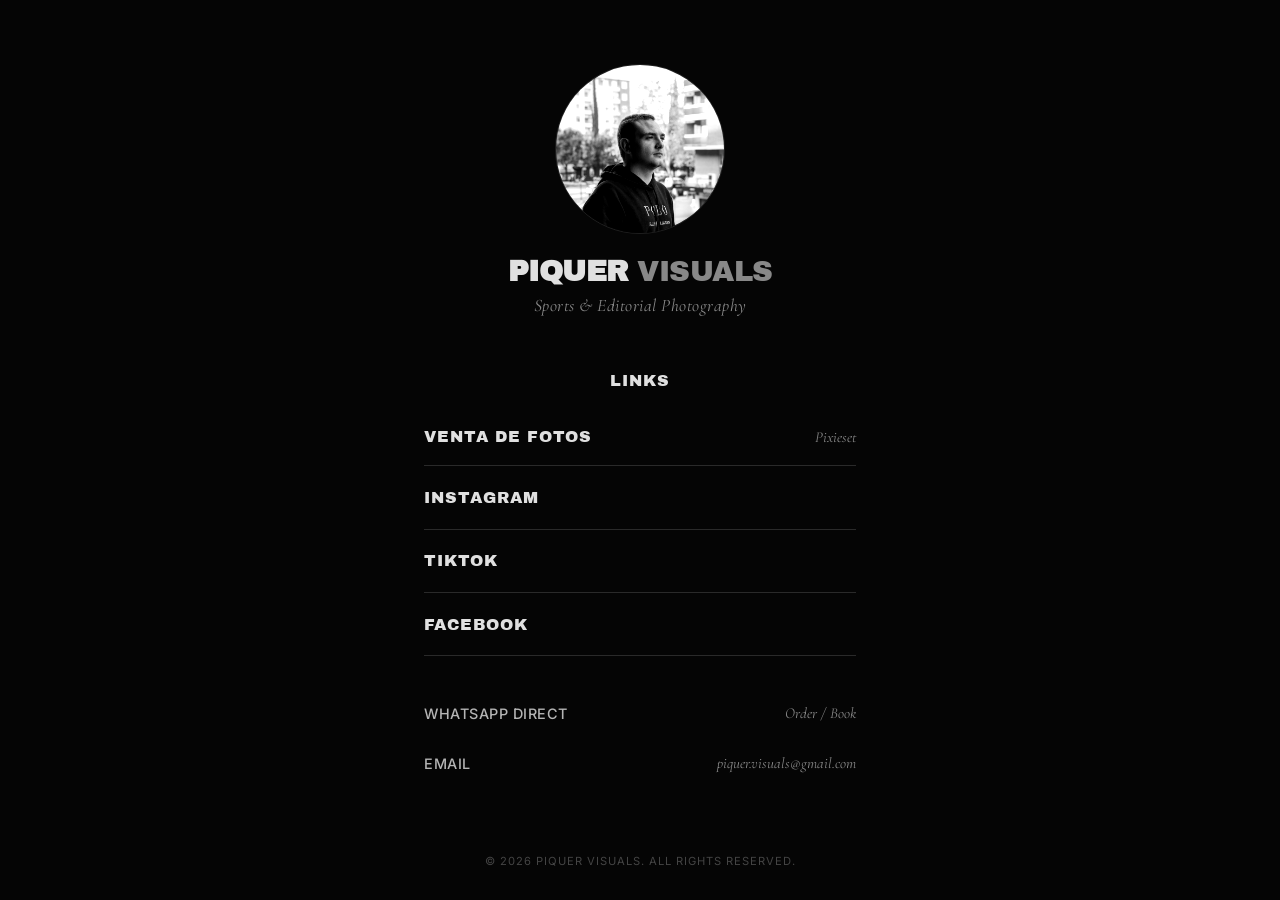
<file: links.html>
<!DOCTYPE html>
<html lang="es">
<head>
    <meta charset="UTF-8">
    <meta name="viewport" content="width=device-width, initial-scale=1.0">
    <title>Piquer Visuals | Connect</title>
    
    <link rel="preconnect" href="https://fonts.googleapis.com">
    <link rel="preconnect" href="https://fonts.gstatic.com" crossorigin>
    <link href="https://fonts.googleapis.com/css2?family=Archivo+Black&family=Cormorant+Garamond:ital,wght@0,300;0,400;0,600;1,400&family=Inter:wght@300;400&display=swap" rel="stylesheet">
    
    <link rel="stylesheet" href="styles/links-style.css">
</head>
<body>

    <main class="bio-container">
        
        <header class="profile-header fade-in">
            <div class="img-wrapper">
                <img src="../images/2Q5A9733.jpg" alt="Piquer Visuals Profile" class="profile-img">
            </div>
            
            <h1 class="brand-name">PIQUER <span class="brand-sub">VISUALS</span></h1>
            <p class="brand-claim">Sports & Editorial Photography</p>
        </header>

        <nav class="links-list" style="text-align: center; font-stretch: expanded;">
            <p class="link-text">Links</p>
        </br>
            <a href="https://piquervisuals.pixieset.com/?fbclid=PAT01DUAPVnnZleHRuA2FlbQIxMABzcnRjBmFwcF9pZA81NjcwNjczNDMzNTI0MjcAAaeL8Go84BE5Z8aD-rO56j5Om3SqoWQiuRdJXVVMXkHHz6cIUyN-fUlpzqDW_Q_aem_WJPeGxTCUFEQXYkVXN799w" class="bio-link fade-in delay-1" target="_blank" rel="noopener">
                <span class="link-text">Venta de fotos</span>
                <span class="link-meta">Pixieset</span>
            </a>

            <a href="https://urlgeni.us/instagram/piquervisuals" class="bio-link fade-in delay-2" target="_blank" rel="noopener">
                <span class="link-text">Instagram</span>
                <span class="link-arrow">↗</span>
            </a>

            <a href="https://www.tiktok.com/@piquervisuals?_r=1&_t=ZN-935c4s9xVJ8" class="bio-link fade-in delay-3" target="_blank" rel="noopener">
                <span class="link-text">TikTok</span>
                <span class="link-arrow">↗</span>
            </a>

            <a href="https://urlgeni.us/facebook/Piquervisuals" class="bio-link fade-in delay-4" target="_blank" rel="noopener">
                <span class="link-text">Facebook</span>
                <span class="link-arrow">↗</span>
            </a>

            <div class="divider fade-in delay-5"></div>

            <a href="https://wa.me/34639727236" class="bio-link contact-link fade-in delay-5" target="_blank" rel="noopener">
                <span class="link-text">WhatsApp Direct</span>
                <span class="link-icon">Order / Book</span>
            </a>

            <a href="mailto:piquer.visuals@gmail.com" class="bio-link contact-link fade-in delay-6">
                <span class="link-text">Email</span>
                <span class="link-icon">piquer.visuals@gmail.com</span>
            </a>

        </nav>

        <footer class="bio-footer fade-in delay-7">
            <p>© 2026 Piquer Visuals. All rights reserved.</p>
        </footer>

    </main>

    <script>
        document.addEventListener('DOMContentLoaded', () => {
            // Activa las clases de animación al cargar
            const elements = document.querySelectorAll('.fade-in');
            elements.forEach(el => el.classList.add('visible'));
        });
    </script>
</body>
</html>
</file>
<file: styles/links-style.css>
/* --- RESET & VARIABLES --- */
:root {
    --bg-color: #050505;
    --text-primary: #e0e0e0;
    --text-secondary: #888888;
    --accent: #ffffff;
    
    --font-display: 'Archivo Black', sans-serif;
    --font-serif: 'Cormorant Garamond', serif;
    --font-body: 'Inter', sans-serif;
    
    --transition: all 0.4s cubic-bezier(0.16, 1, 0.3, 1);
}

* {
    margin: 0;
    padding: 0;
    box-sizing: border-box;
}

body {
    background-color: var(--bg-color);
    color: var(--text-primary);
    font-family: var(--font-body);
    -webkit-font-smoothing: antialiased;
    min-height: 100vh;
    display: flex;
    justify-content: center;
    /* Elimina scroll horizontal */
    overflow-x: hidden; 
}

/* --- LAYOUT CONTAINER --- */
.bio-container {
    width: 100%;
    max-width: 480px; /* Ancho típico de móvil/link-in-bio */
    padding: 4rem 1.5rem 2rem;
    display: flex;
    flex-direction: column;
    align-items: center;
}

/* --- 1. HEADER PROFILE --- */
.profile-header {
    text-align: center;
    margin-bottom: 3.5rem;
    width: 100%;
}

.img-wrapper {
    width: 170px;
    height: 170px;
    margin: 0 auto 1.5rem;
    border-radius: 50%;
    overflow: hidden;
    position: relative;
    border: 1px solid rgba(255, 255, 255, 0.1);
}

.profile-img {
    width: 110%;
    height: 110%;
    object-fit: cover;
    filter: grayscale(100%) contrast(1.2); /* Estilo B&W Editorial */
}

.brand-name {
    font-family: var(--font-display);
    font-size: 1.8rem;
    text-transform: uppercase;
    letter-spacing: -0.5px;
    line-height: 1;
    margin-bottom: 0.5rem;
}

.brand-sub {
    color: var(--text-secondary);
    font-weight: normal;
}

.brand-claim {
    font-family: var(--font-serif);
    font-style: italic;
    font-size: 1.1rem;
    color: var(--text-secondary);
    letter-spacing: 0.5px;
}

/* --- 2. LINKS LIST (EDITORIAL STYLE) --- */
.links-list {
    width: 100%;
    display: flex;
    flex-direction: column;
    gap: 0; /* Usamos padding interno en los links */
}

.bio-link {
    display: flex;
    justify-content: space-between;
    align-items: center;
    text-decoration: none;
    padding: 1.2rem 0;
    border-bottom: 1px solid rgba(255, 255, 255, 0.15);
    transition: var(--transition);
    position: relative;
}

/* Efecto Hover: Desplazamiento sutil a la derecha */
.bio-link:hover {
    padding-left: 10px;
    padding-right: 10px;
    background: rgba(255,255,255,0.03);
    border-color: var(--text-primary);
}

.link-text {
    font-family: var(--font-display);
    font-size: 1rem;
    text-transform: uppercase;
    color: var(--text-primary);
    letter-spacing: 1px;
}

.link-meta, .link-icon {
    font-family: var(--font-serif);
    font-style: italic;
    color: var(--text-secondary);
    font-size: 0.95rem;
    transition: var(--transition);
}

.link-arrow {
    font-family: var(--font-body);
    font-size: 1.2rem;
    opacity: 0;
    transform: translateX(-10px);
    transition: var(--transition);
}

.bio-link:hover .link-arrow {
    opacity: 1;
    transform: translateX(0);
}

.bio-link:hover .link-text {
    color: #fff;
}

/* Estilos especiales para Contacto */
.divider {
    height: 2rem;
    width: 100%;
}

.contact-link {
    border-bottom: none; /* Quitamos líneas finales */
    padding: 1rem 0;
}

.contact-link .link-text {
    font-family: var(--font-body); /* Más funcional */
    font-weight: 500;
    font-size: 0.9rem;
    letter-spacing: 0.5px;
    opacity: 0.8;
}

/* --- 3. FOOTER --- */
.bio-footer {
    margin-top: auto;
    padding-top: 3rem;
    text-align: center;
}

.bio-footer p {
    font-family: var(--font-body);
    font-size: 0.7rem;
    color: #444;
    text-transform: uppercase;
    letter-spacing: 1px;
}

/* --- ANIMACIONES DE ENTRADA --- */
.fade-in {
    opacity: 0;
    transform: translateY(20px);
    transition: opacity 0.8s ease-out, transform 0.8s ease-out;
}

.fade-in.visible {
    opacity: 1;
    transform: translateY(0);
}

.delay-1 { transition-delay: 0.1s; }
.delay-2 { transition-delay: 0.2s; }
.delay-3 { transition-delay: 0.3s; }
.delay-4 { transition-delay: 0.4s; }
.delay-5 { transition-delay: 0.5s; }
.delay-6 { transition-delay: 0.6s; }
.delay-7 { transition-delay: 0.7s; }
</file>
